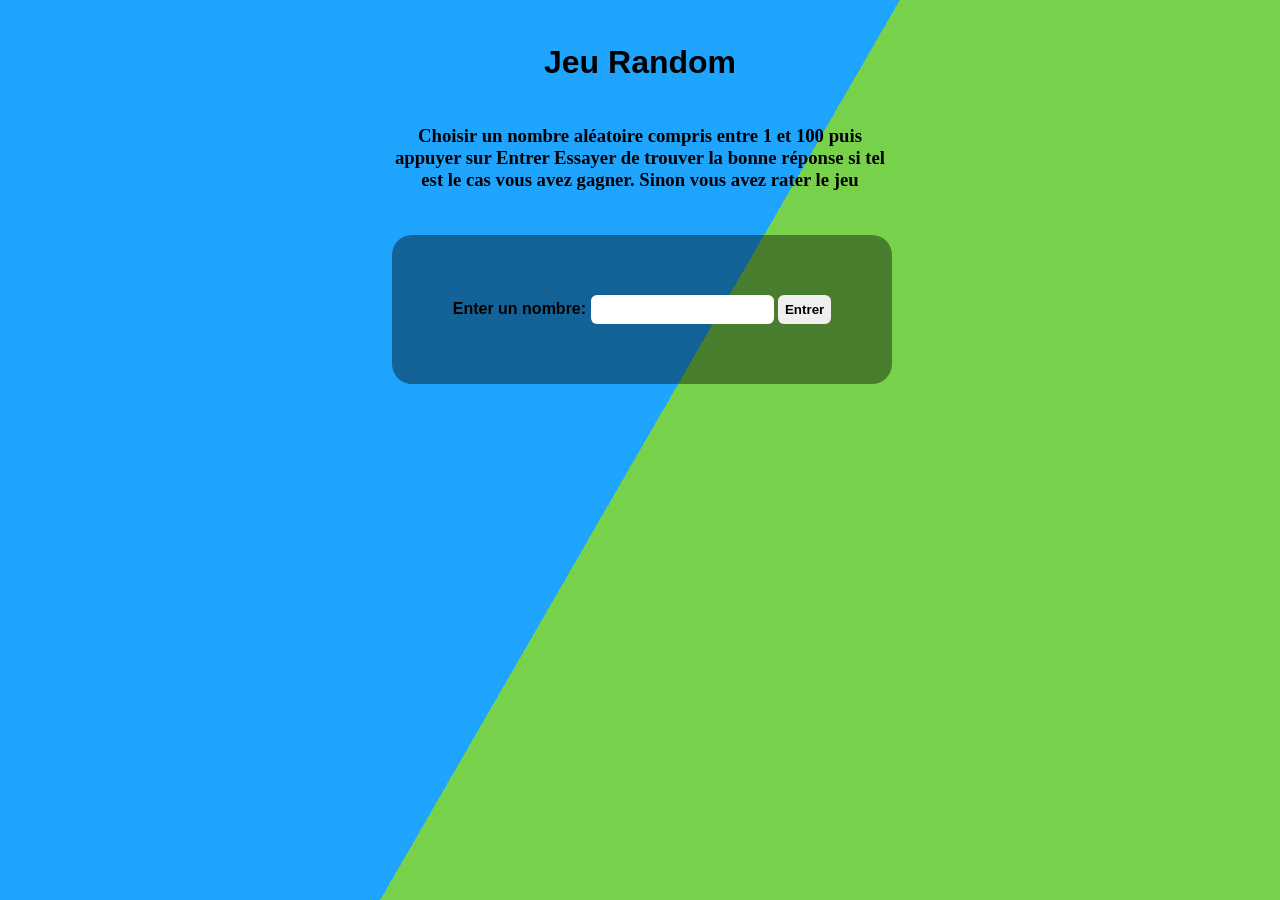
<file: Random/index.html>
<!DOCTYPE html>
<html>
  <head>
    <meta charset="utf-8">
     <link rel="stylesheet" href="app.css"> 
    <title>Jeu Random</title>
  </head>

  <body>
    <h1>Jeu Random</h1>
    <h3>Choisir un nombre aléatoire compris entre 1 et 100 puis appuyer sur Entrer
        Essayer de trouver la bonne réponse si tel est le cas vous avez gagner. Sinon vous avez rater le jeu
    </h3>

    <div class="form">
      <label for="entrer">Enter un nombre: </label>
      <input type="text" id="entrer" class="entrer">
      <input type="submit" value="Entrer" class="envoyer">
    </div>

    <div class="resultParas">
      <p class="nombre"></p>
      <p class="lastResult"></p>
      <p class="consigne"></p>
    </div>
    <script type="text/javascript" src="app.js"></script>

    <div class="bg"></div>
    <div class="bg bg2"></div>
    <div class="bg bg3"></div>
  </body>
</html>
</file>
<file: Random/app.css>
html {
    font-family: sans-serif;
  }

  body {
    width: 50%;
    margin: 0 auto;
  }
  h1, h3, .form{
     text-align: center;
     margin: 44px 72px;
  }
  h3{
      font-family: 'Times New Roman', Times, serif;
  }
.form{
      width: 500px;
      background-color: rgba(0, 0, 0, 0.4);
      padding: 60px;
      box-sizing: border-box;
      border-radius: 20px;
    }
    input{
        padding: 7px;
        border-radius: 6px;
        border: none;
    }

  .lastResult {
    color: white;
    padding: 3px;
  }
   label, .envoyer{
       font-weight: bold;
   }

  html {
    height:100%;
  }
  
  .bg {
    animation:slide 3s ease-in-out infinite alternate;
    background-image: linear-gradient(-60deg, #6c3 50%, #09f 50%);
    bottom:0;
    left:-50%;
    opacity:.5;
    position:fixed;
    right:-50%;
    top:0;
    z-index:-1;
  }
  
  .bg2 {
    animation-direction:alternate-reverse;
    animation-duration:4s;
  }
  
  .bg3 {
    animation-duration:5s;
  }

  @keyframes slide {
    0% {
      transform:translateX(-25%);
    }
    100% {
      transform:translateX(25%);
    }
  }
</file>
<file: Random/jeux/jeux.css>
html {
    font-family: sans-serif;
  }

  body {
    width: 50%;
    margin: 0 auto;
  }
  h1, h3, .form{
     text-align: center;
     margin: 44px 72px;
  }
  h3{
      font-family: 'Times New Roman', Times, serif;
  }
.form{
      width: 500px;
      background-color: rgba(0, 0, 0, 0.4);
      padding: 60px;
      box-sizing: border-box;
      border-radius: 20px;
    }
    input{
        padding: 7px;
        border-radius: 6px;
        border: none;
    }

  .lastResult {
    color: white;
    padding: 3px;
  }
   label, .envoyer{
       font-weight: bold;
   }

  html {
    height:100%;
  }
  
  .bg {
    animation:slide 3s ease-in-out infinite alternate;
    background-image: linear-gradient(-60deg, #6c3 50%, #09f 50%);
    bottom:0;
    left:-50%;
    opacity:.5;
    position:fixed;
    right:-50%;
    top:0;
    z-index:-1;
  }
  
  .bg2 {
    animation-direction:alternate-reverse;
    animation-duration:4s;
  }
  
  .bg3 {
    animation-duration:5s;
  }

  @keyframes slide {
    0% {
      transform:translateX(-25%);
    }
    100% {
      transform:translateX(25%);
    }
  }
</file>
